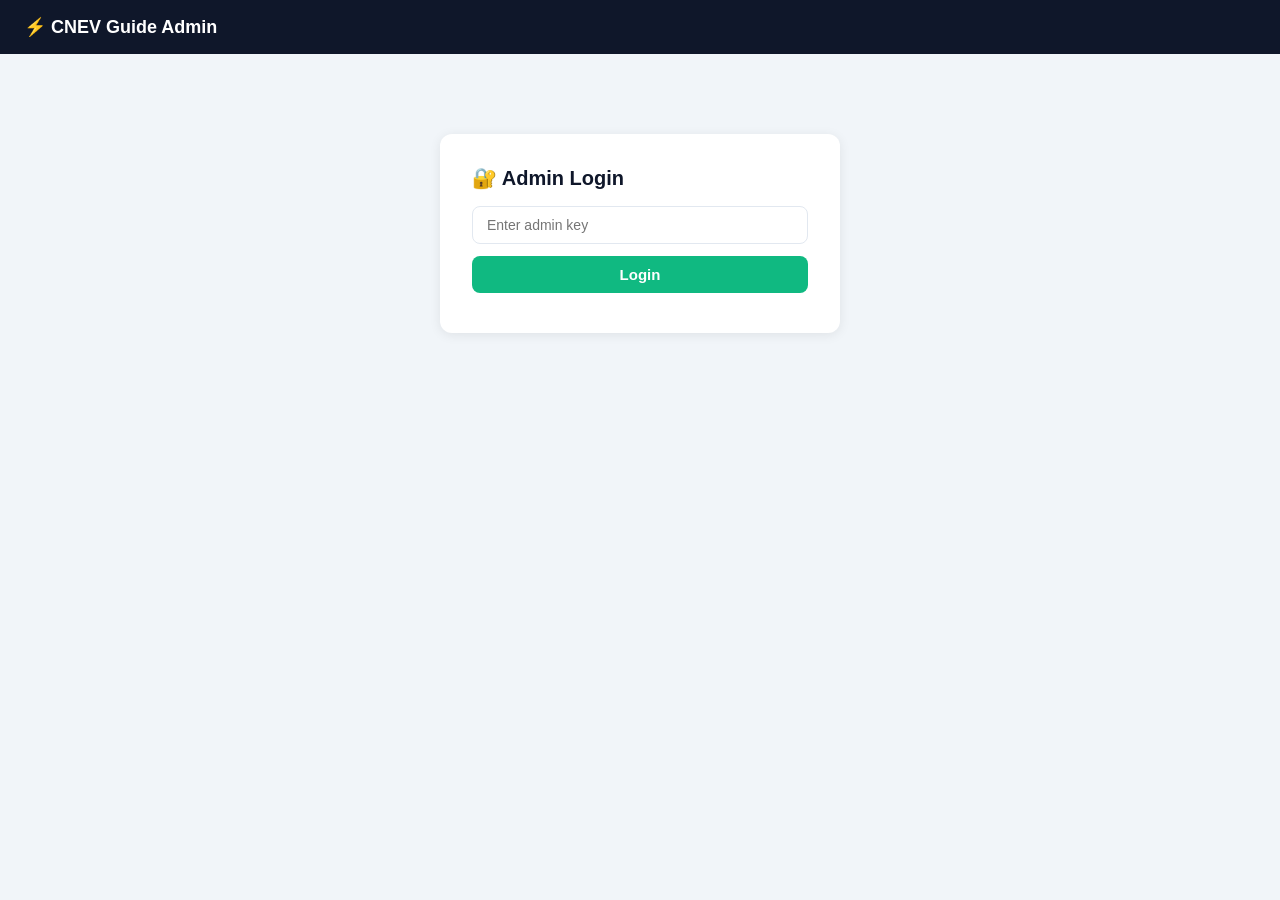
<file: admin.html>
<!DOCTYPE html>
<html lang="en">
<head>
<meta charset="UTF-8">
<meta name="viewport" content="width=device-width, initial-scale=1.0">
<title>CNEV Guide Admin</title>
<style>
*{margin:0;padding:0;box-sizing:border-box}
body{font-family:-apple-system,BlinkMacSystemFont,'Segoe UI',sans-serif;background:#f1f5f9;color:#0f172a}
.header{background:#0f172a;color:#fff;padding:16px 24px;display:flex;align-items:center;justify-content:space-between}
.header h1{font-size:18px;font-weight:700}
.header span{color:#10b981;font-size:13px}
.container{max-width:1200px;margin:20px auto;padding:0 16px}
.auth-box{max-width:400px;margin:80px auto;background:#fff;padding:32px;border-radius:12px;box-shadow:0 2px 12px rgba(0,0,0,.08)}
.auth-box h2{margin-bottom:16px;font-size:20px}
.auth-box input{width:100%;padding:10px 14px;border:1px solid #e2e8f0;border-radius:8px;font-size:14px;margin-bottom:12px}
.auth-box button{width:100%;padding:10px;background:#10b981;color:#fff;border:none;border-radius:8px;font-size:15px;font-weight:600;cursor:pointer}
.auth-box button:hover{background:#059669}
.auth-box .err{color:#ef4444;font-size:13px;margin-top:8px}
.stats{display:grid;grid-template-columns:repeat(auto-fill,minmax(140px,1fr));gap:12px;margin-bottom:20px}
.stat{background:#fff;border-radius:10px;padding:16px;text-align:center;box-shadow:0 1px 3px rgba(0,0,0,.06);cursor:default}
.stat .num{font-size:28px;font-weight:800;color:#10b981}
.stat .label{font-size:12px;color:#64748b;margin-top:2px}
.stat.alert .num{color:#ef4444}
table{width:100%;border-collapse:collapse;background:#fff;border-radius:10px;overflow:hidden;box-shadow:0 1px 3px rgba(0,0,0,.06)}
th,td{padding:10px 12px;text-align:left;border-bottom:1px solid #e2e8f0;font-size:13px}
th{background:#f8fafc;font-weight:600;color:#64748b;position:sticky;top:0}
tr:hover{background:#f0fdf4}
tr.has-unread{background:#eff6ff}
.badge{display:inline-block;padding:2px 8px;border-radius:10px;font-size:11px;font-weight:600}
.badge-new{background:#dbeafe;color:#2563eb}
.badge-contacted{background:#fef3c7;color:#d97706}
.badge-confirmed{background:#d1fae5;color:#059669}
.badge-completed{background:#e2e8f0;color:#475569}
.badge-cancelled{background:#fee2e2;color:#dc2626}
.unread-dot{display:inline-block;width:8px;height:8px;background:#ef4444;border-radius:50%;margin-right:4px;vertical-align:middle}
select.status-sel{padding:4px 8px;border:1px solid #e2e8f0;border-radius:6px;font-size:12px;cursor:pointer}
.empty{text-align:center;padding:60px;color:#94a3b8;font-size:15px}
.toolbar{display:flex;gap:8px;margin-bottom:16px;flex-wrap:wrap;align-items:center}
.toolbar input{padding:8px 12px;border:1px solid #e2e8f0;border-radius:8px;font-size:13px;flex:1;max-width:300px}
.toolbar select{padding:8px;border:1px solid #e2e8f0;border-radius:8px;font-size:13px}
.toolbar .count{margin-left:auto;font-size:13px;color:#64748b}
.btn-msg{background:none;border:1px solid #10b981;color:#10b981;padding:4px 10px;border-radius:6px;font-size:12px;cursor:pointer;white-space:nowrap}
.btn-msg:hover{background:#10b981;color:#fff}
/* Modal */
.modal-overlay{position:fixed;top:0;left:0;right:0;bottom:0;background:rgba(0,0,0,.4);z-index:1000;display:flex;align-items:center;justify-content:center}
.modal{background:#fff;border-radius:12px;width:600px;max-width:90vw;max-height:85vh;display:flex;flex-direction:column;box-shadow:0 20px 60px rgba(0,0,0,.2)}
.modal-header{padding:16px 20px;border-bottom:1px solid #e2e8f0;display:flex;align-items:center;justify-content:space-between}
.modal-header h3{font-size:16px}
.modal-close{background:none;border:none;font-size:20px;cursor:pointer;color:#64748b;padding:4px 8px}
.modal-close:hover{color:#0f172a}
.modal-body{padding:20px;overflow-y:auto;flex:1}
.msg-list{display:flex;flex-direction:column;gap:12px;margin-bottom:16px;min-height:60px}
.msg{max-width:80%;padding:10px 14px;border-radius:12px;font-size:14px;line-height:1.5;position:relative}
.msg .msg-time{font-size:11px;color:#94a3b8;margin-top:4px}
.msg.admin{align-self:flex-end;background:#10b981;color:#fff;border-bottom-right-radius:4px}
.msg.admin .msg-time{color:rgba(255,255,255,.7)}
.msg.user{align-self:flex-start;background:#f1f5f9;color:#0f172a;border-bottom-left-radius:4px}
.msg-compose{display:flex;gap:8px;padding:16px 20px;border-top:1px solid #e2e8f0}
.msg-compose textarea{flex:1;padding:10px;border:1px solid #e2e8f0;border-radius:8px;font-size:14px;resize:none;font-family:inherit}
.msg-compose button{padding:10px 20px;background:#10b981;color:#fff;border:none;border-radius:8px;font-weight:600;cursor:pointer;white-space:nowrap}
.msg-compose button:hover{background:#059669}
.msg-empty{text-align:center;padding:30px;color:#94a3b8;font-size:14px}
.user-info{background:#f8fafc;padding:12px;border-radius:8px;margin-bottom:16px;font-size:13px;line-height:1.6}
.user-info b{color:#0f172a}
/* Tabs */
.tabs{display:flex;gap:0;margin-bottom:20px;border-bottom:2px solid #e2e8f0}
.tab{padding:10px 20px;font-size:14px;font-weight:600;color:#64748b;cursor:pointer;border-bottom:2px solid transparent;margin-bottom:-2px;transition:all .2s}
.tab:hover{color:#10b981}
.tab.active{color:#10b981;border-bottom-color:#10b981}
.tab .badge-count{background:#10b981;color:#fff;font-size:11px;padding:1px 7px;border-radius:10px;margin-left:6px}
</style>
</head>
<body>
<div class="header">
  <h1>⚡ CNEV Guide Admin</h1>
  <span id="headerInfo"></span>
</div>

<div class="container">
  <!-- Auth -->
  <div id="authBox" class="auth-box">
    <h2>🔐 Admin Login</h2>
    <input type="password" id="adminKey" placeholder="Enter admin key" onkeydown="if(event.key==='Enter')doLogin()">
    <button onclick="doLogin()">Login</button>
    <div id="authErr" class="err"></div>
  </div>

  <!-- Dashboard -->
  <div id="dashboard" style="display:none">
    <div class="stats" id="stats"></div>

    <!-- Tabs -->
    <div class="tabs">
      <div class="tab active" id="tabReg" onclick="switchTab('reg')">Test Drive Registrations</div>
      <div class="tab" id="tabUsers" onclick="switchTab('users')">App Users <span class="badge-count" id="userCountBadge">0</span></div>
    </div>

    <!-- Registrations Tab -->
    <div id="panelReg">
      <div class="toolbar">
        <input type="text" id="search" placeholder="Search name, email, country…" oninput="renderTable()">
        <select id="filterStatus" onchange="renderTable()">
          <option value="">All Status</option>
          <option value="new">New</option>
          <option value="contacted">Contacted</option>
          <option value="confirmed">Confirmed</option>
          <option value="completed">Completed</option>
          <option value="cancelled">Cancelled</option>
        </select>
        <span class="count" id="countLabel"></span>
      </div>
      <div style="overflow-x:auto">
        <table>
          <thead><tr>
            <th>#</th><th>Name</th><th>Email</th><th>Country</th><th>Phone</th>
            <th>Brands</th><th>Period</th><th>Notes</th>
            <th>Status</th><th>Date</th><th>Messages</th>
          </tr></thead>
          <tbody id="tbody"></tbody>
        </table>
      </div>
      <div id="emptyMsg" class="empty" style="display:none">No registrations yet</div>
    </div>

    <!-- App Users Tab -->
    <div id="panelUsers" style="display:none">
      <div class="toolbar">
        <input type="text" id="userSearch" placeholder="Search nickname, email, device…" oninput="renderUsers()">
        <span class="count" id="userCountLabel"></span>
      </div>
      <div style="overflow-x:auto">
        <table>
          <thead><tr>
            <th>#</th><th>UID</th><th>Nickname</th><th>Email</th><th>Locale</th>
            <th>Device</th><th>App Version</th><th>Registered</th><th>Last Login</th><th>IP</th>
          </tr></thead>
          <tbody id="userTbody"></tbody>
        </table>
      </div>
      <div id="userEmptyMsg" class="empty" style="display:none">No app users yet</div>
    </div>
  </div>
</div>

<!-- Message Modal -->
<div id="msgModal" class="modal-overlay" style="display:none" onclick="if(event.target===this)closeMsgModal()">
  <div class="modal">
    <div class="modal-header">
      <h3 id="msgTitle">Messages</h3>
      <button class="modal-close" onclick="closeMsgModal()">✕</button>
    </div>
    <div class="modal-body">
      <div id="msgUserInfo" class="user-info"></div>
      <div id="msgList" class="msg-list"></div>
    </div>
    <div class="msg-compose">
      <textarea id="msgInput" rows="2" placeholder="Type a message…" onkeydown="if(event.key==='Enter'&&!event.shiftKey){event.preventDefault();sendMsg()}"></textarea>
      <button onclick="sendMsg()">Send</button>
    </div>
  </div>
</div>

<script>
let adminKey = '';
let allData = [];
let unreadMap = {};
let currentRegId = null;
let appUsers = [];

function switchTab(tab) {
  document.getElementById('tabReg').classList.toggle('active', tab === 'reg');
  document.getElementById('tabUsers').classList.toggle('active', tab === 'users');
  document.getElementById('panelReg').style.display = tab === 'reg' ? '' : 'none';
  document.getElementById('panelUsers').style.display = tab === 'users' ? '' : 'none';
  if (tab === 'users' && !appUsers.length) fetchUsers();
}

function doLogin() {
  adminKey = document.getElementById('adminKey').value.trim();
  if (!adminKey) return;
  fetchData();
}

async function fetchData() {
  try {
    const r = await fetch('/api/admin/registrations', { headers: { 'X-Admin-Key': adminKey } });
    const d = await r.json();
    if (!d.ok) { document.getElementById('authErr').textContent = d.error || 'Invalid key'; return; }
    allData = d.data;
    document.getElementById('authBox').style.display = 'none';
    document.getElementById('dashboard').style.display = '';
    await fetchUnread();
    await fetchUserCount();
    document.getElementById('headerInfo').textContent = allData.length + ' registrations';
    renderStats();
    renderTable();
  } catch (e) {
    document.getElementById('authErr').textContent = 'Connection error';
  }
}

async function fetchUnread() {
  try {
    const r = await fetch('/api/admin/unread', { headers: { 'X-Admin-Key': adminKey } });
    const d = await r.json();
    if (d.ok) {
      unreadMap = {};
      d.data.forEach(u => { unreadMap[u.registration_id] = u.count; });
    }
  } catch (e) {}
}

async function fetchUserCount() {
  try {
    const r = await fetch('/api/admin/users/count', { headers: { 'X-Admin-Key': adminKey } });
    const d = await r.json();
    if (d.ok) document.getElementById('userCountBadge').textContent = d.count;
  } catch (e) {}
}

function renderStats() {
  const total = allData.length;
  const byStatus = {};
  allData.forEach(r => { byStatus[r.status] = (byStatus[r.status]||0) + 1; });
  const countries = new Set(allData.map(r => r.country)).size;
  const totalUnread = Object.values(unreadMap).reduce((a, b) => a + b, 0);
  document.getElementById('stats').innerHTML = `
    <div class="stat"><div class="num">${total}</div><div class="label">Total</div></div>
    <div class="stat"><div class="num">${byStatus.new||0}</div><div class="label">New</div></div>
    <div class="stat"><div class="num">${byStatus.contacted||0}</div><div class="label">Contacted</div></div>
    <div class="stat"><div class="num">${byStatus.confirmed||0}</div><div class="label">Confirmed</div></div>
    <div class="stat"><div class="num">${countries}</div><div class="label">Countries</div></div>
    <div class="stat${totalUnread?' alert':''}"><div class="num">${totalUnread}</div><div class="label">Unread Msgs</div></div>
  `;
}

function renderTable() {
  const q = (document.getElementById('search').value || '').toLowerCase();
  const st = document.getElementById('filterStatus').value;
  let rows = allData;
  if (st) rows = rows.filter(r => r.status === st);
  if (q) rows = rows.filter(r => (r.name+r.email+r.country+r.brands+r.notes).toLowerCase().includes(q));

  document.getElementById('countLabel').textContent = rows.length + ' of ' + allData.length;
  document.getElementById('emptyMsg').style.display = rows.length ? 'none' : '';

  document.getElementById('tbody').innerHTML = rows.map(r => {
    const unread = unreadMap[r.id] || 0;
    return `<tr class="${unread ? 'has-unread' : ''}">
    <td>${r.id}</td>
    <td><b>${unread ? '<span class="unread-dot"></span>' : ''}${esc(r.name)}</b></td>
    <td><a href="mailto:${esc(r.email)}">${esc(r.email)}</a></td>
    <td>${esc(r.country)}</td>
    <td>${esc(r.phone)}</td>
    <td>${esc(r.brands)}</td>
    <td>${esc(r.period)}</td>
    <td style="max-width:180px;overflow:hidden;text-overflow:ellipsis;white-space:nowrap" title="${esc(r.notes)}">${esc(r.notes)}</td>
    <td><select class="status-sel" onchange="updateStatus(${r.id},this.value)">
      ${['new','contacted','confirmed','completed','cancelled'].map(s => `<option value="${s}"${r.status===s?' selected':''}>${s}</option>`).join('')}
    </select></td>
    <td style="white-space:nowrap">${r.created_at ? r.created_at.slice(0,10) : ''}</td>
    <td><button class="btn-msg" onclick="openMsgModal(${r.id})">💬${unread ? ' ('+unread+')' : ''}</button></td>
  </tr>`;
  }).join('');
}

async function updateStatus(id, status) {
  await fetch('/api/admin/registrations/' + id, {
    method: 'PATCH',
    headers: { 'Content-Type': 'application/json', 'X-Admin-Key': adminKey },
    body: JSON.stringify({ status })
  });
  const item = allData.find(r => r.id === id);
  if (item) item.status = status;
  renderStats();
}

// ── Message Modal ──
async function openMsgModal(regId) {
  currentRegId = regId;
  const reg = allData.find(r => r.id === regId);
  document.getElementById('msgTitle').textContent = 'Messages — ' + (reg ? reg.name : '#' + regId);
  document.getElementById('msgUserInfo').innerHTML = reg ? `
    <b>${esc(reg.name)}</b> · ${esc(reg.email)} · ${esc(reg.country)}<br>
    Brands: ${esc(reg.brands) || '—'} · Period: ${esc(reg.period) || '—'} · Duration: ${esc(reg.duration) || '—'}
    ${reg.notes ? '<br>Notes: ' + esc(reg.notes) : ''}
  ` : '';
  document.getElementById('msgModal').style.display = 'flex';
  document.getElementById('msgInput').value = '';
  await loadMessages(regId);
}

async function loadMessages(regId) {
  const list = document.getElementById('msgList');
  list.innerHTML = '<div class="msg-empty">Loading…</div>';
  try {
    const r = await fetch('/api/admin/messages/' + regId, { headers: { 'X-Admin-Key': adminKey } });
    const d = await r.json();
    if (!d.ok || !d.data.length) {
      list.innerHTML = '<div class="msg-empty">No messages yet. Send the first message below.</div>';
      return;
    }
    list.innerHTML = d.data.map(m => `
      <div class="msg ${m.sender}">
        <div>${esc(m.content)}</div>
        <div class="msg-time">${m.sender === 'admin' ? '👤 Admin' : '🙋 User'} · ${formatTime(m.created_at)}${m.read_at ? ' · ✓ Read' : ''}</div>
      </div>
    `).join('');
    list.scrollTop = list.scrollHeight;
    // Mark user messages as read
    if (d.data.some(m => m.sender === 'user' && !m.read_at)) {
      await fetch('/api/admin/messages/' + regId + '/read', { method: 'POST', headers: { 'X-Admin-Key': adminKey } });
      delete unreadMap[regId];
      renderStats();
      renderTable();
    }
  } catch (e) {
    list.innerHTML = '<div class="msg-empty">Error loading messages</div>';
  }
}

async function sendMsg() {
  const input = document.getElementById('msgInput');
  const content = input.value.trim();
  if (!content || !currentRegId) return;
  input.value = '';
  try {
    await fetch('/api/admin/messages', {
      method: 'POST',
      headers: { 'Content-Type': 'application/json', 'X-Admin-Key': adminKey },
      body: JSON.stringify({ registration_id: currentRegId, content })
    });
    await loadMessages(currentRegId);
  } catch (e) {
    alert('Failed to send message');
    input.value = content;
  }
}

function closeMsgModal() {
  document.getElementById('msgModal').style.display = 'none';
  currentRegId = null;
}

// ── App Users ──
async function fetchUsers() {
  try {
    const r = await fetch('/api/admin/users', { headers: { 'X-Admin-Key': adminKey } });
    const d = await r.json();
    if (d.ok) {
      appUsers = d.data;
      document.getElementById('userCountBadge').textContent = appUsers.length;
      renderUsers();
    }
  } catch (e) {}
}

function renderUsers() {
  const q = (document.getElementById('userSearch').value || '').toLowerCase();
  let rows = appUsers;
  if (q) rows = rows.filter(u => (u.nickname+u.email+u.device+u.uid+u.locale).toLowerCase().includes(q));
  document.getElementById('userCountLabel').textContent = rows.length + ' of ' + appUsers.length;
  document.getElementById('userEmptyMsg').style.display = rows.length ? 'none' : '';
  document.getElementById('userTbody').innerHTML = rows.map(u => `<tr>
    <td>${u.id}</td>
    <td style="font-size:11px;color:#94a3b8;max-width:100px;overflow:hidden;text-overflow:ellipsis" title="${esc(u.uid)}">${esc(u.uid ? u.uid.slice(0,8)+'…' : '')}</td>
    <td><b>${esc(u.nickname)}</b></td>
    <td><a href="mailto:${esc(u.email)}">${esc(u.email)}</a></td>
    <td>${esc(u.locale)}</td>
    <td>${esc(u.device)}</td>
    <td>${esc(u.app_version)}</td>
    <td style="white-space:nowrap">${u.created_at ? u.created_at.slice(0,10) : ''}</td>
    <td style="white-space:nowrap">${u.last_login_at ? u.last_login_at.slice(0,16).replace('T',' ') : '—'}</td>
    <td style="font-size:12px;color:#94a3b8">${esc(u.ip)}</td>
  </tr>`).join('');
}

function formatTime(iso) {
  if (!iso) return '';
  const d = new Date(iso);
  return d.toLocaleDateString('en-US', { month: 'short', day: 'numeric' }) + ' ' + d.toLocaleTimeString('en-US', { hour: '2-digit', minute: '2-digit' });
}

function esc(s) {
  if (!s) return '';
  const d = document.createElement('div');
  d.textContent = s;
  return d.innerHTML;
}

// Auto-refresh unread every 30s
setInterval(async () => {
  if (!adminKey) return;
  await fetchUnread();
  renderStats();
  renderTable();
}, 30000);
</script>
</body>
</html>
</file>
